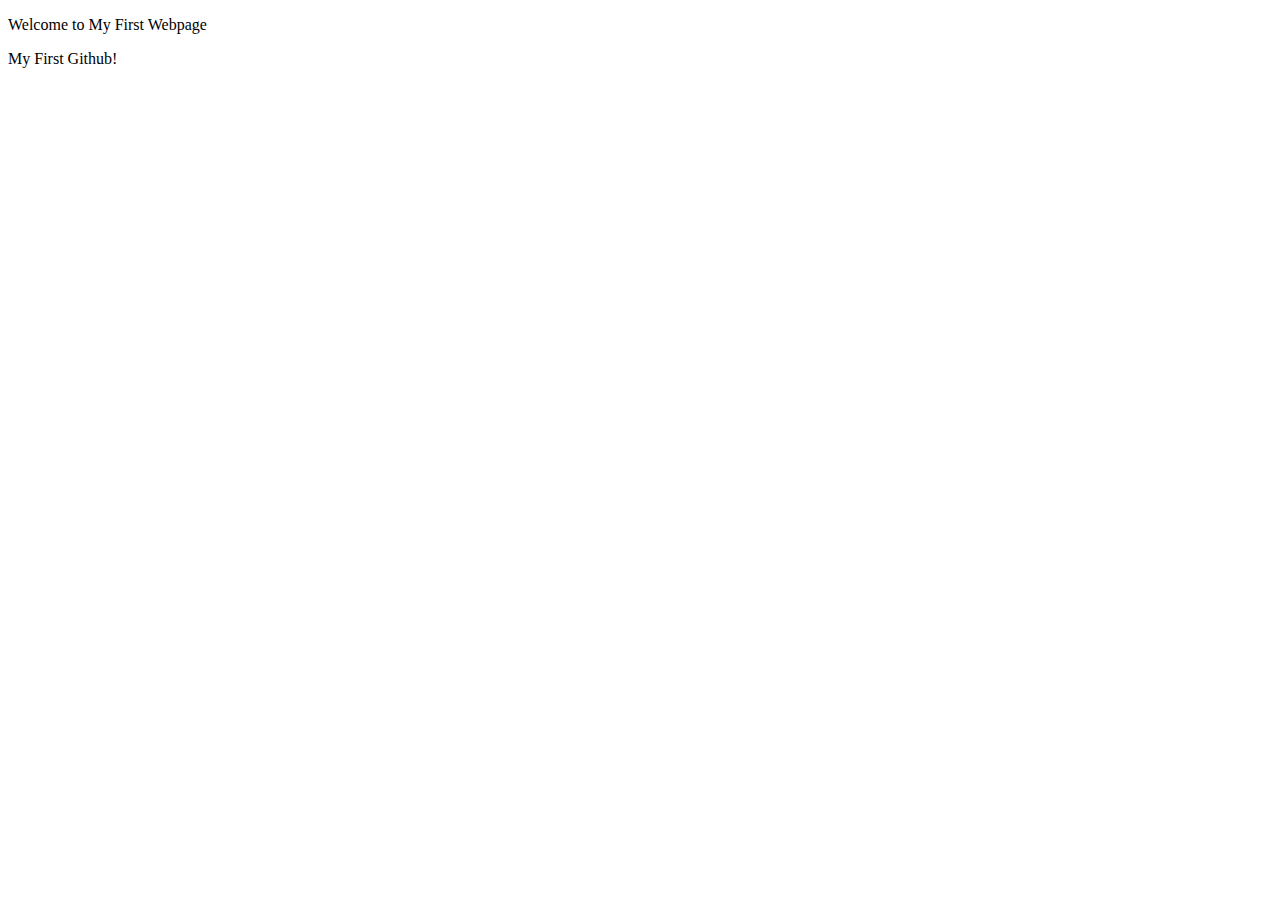
<file: index.html>
<!DOCTYPE html>
<html lang="en">
<head>
    <title>My First Webpage</title>
    <meta charset="utf-8">    
</head>
<body>

    <p>Welcome to My First Webpage</p>
    <p>My First Github!</p>
</body>

</html>
</file>
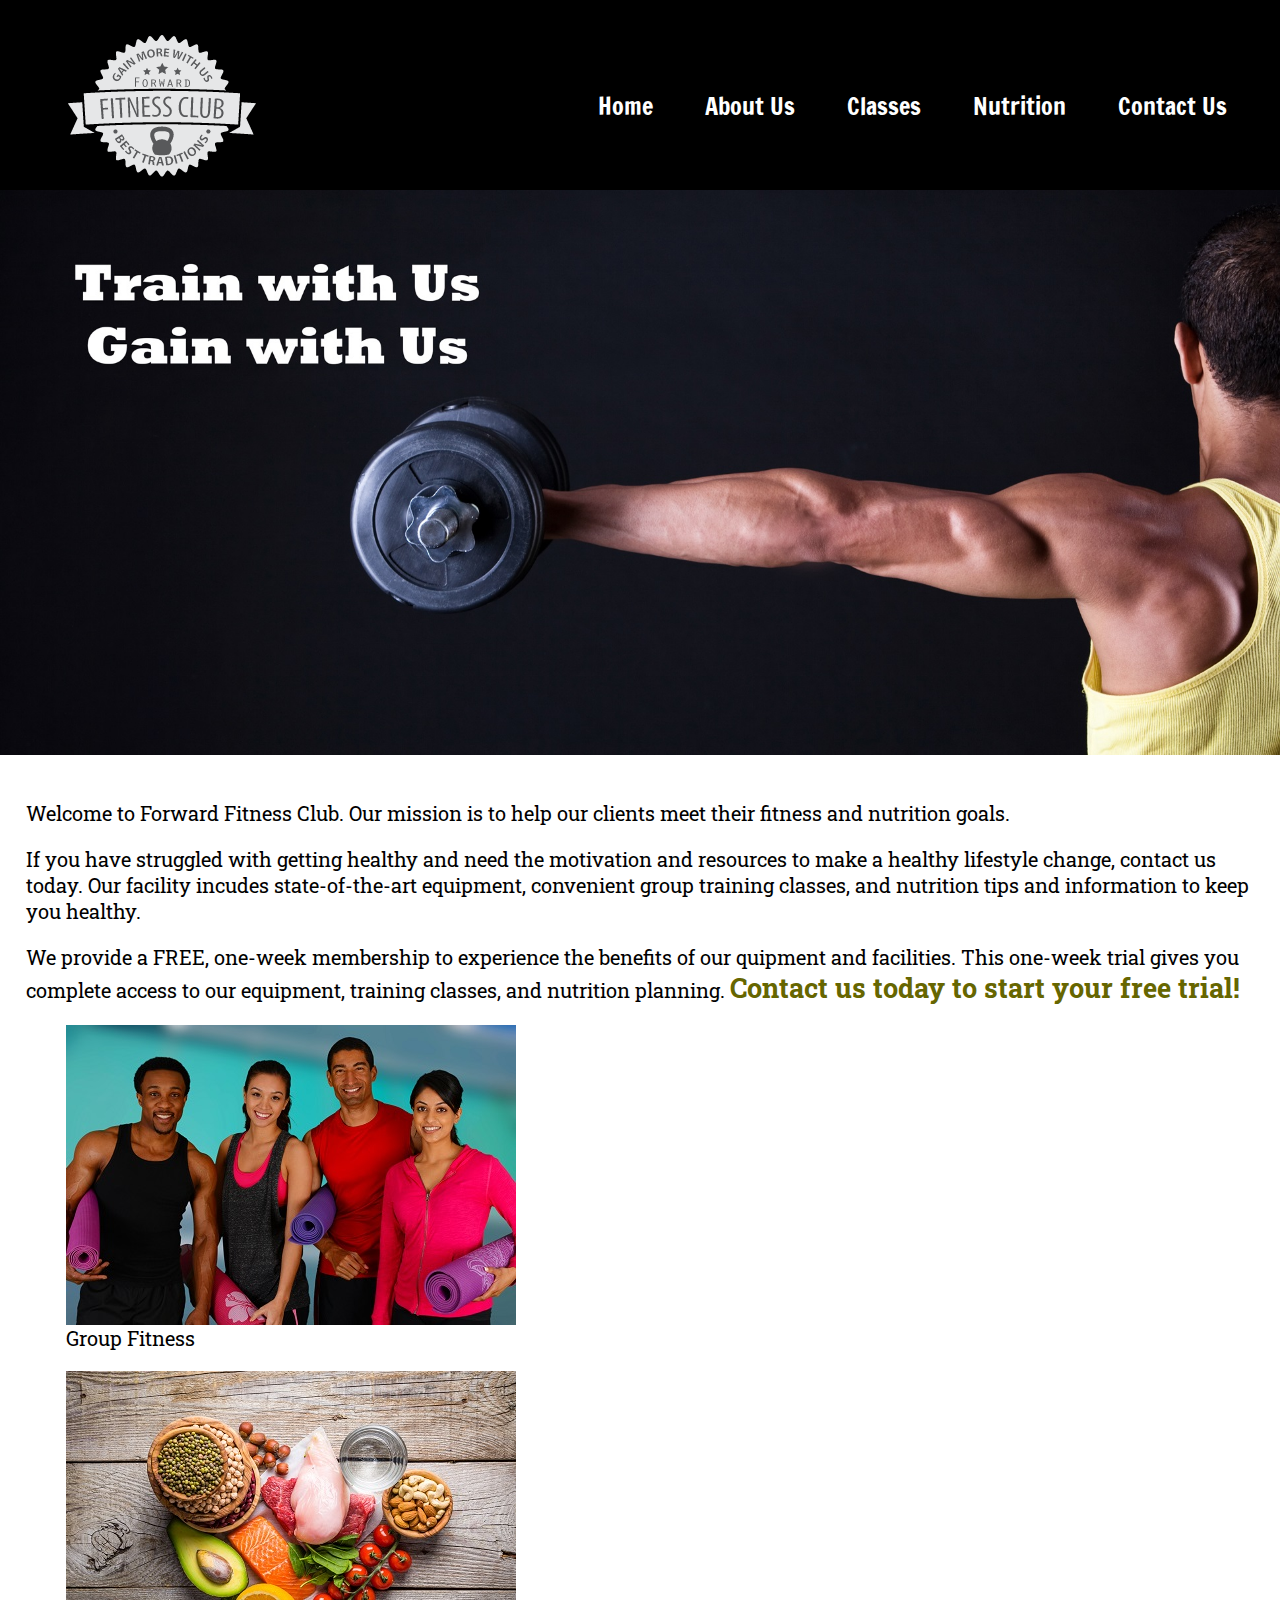
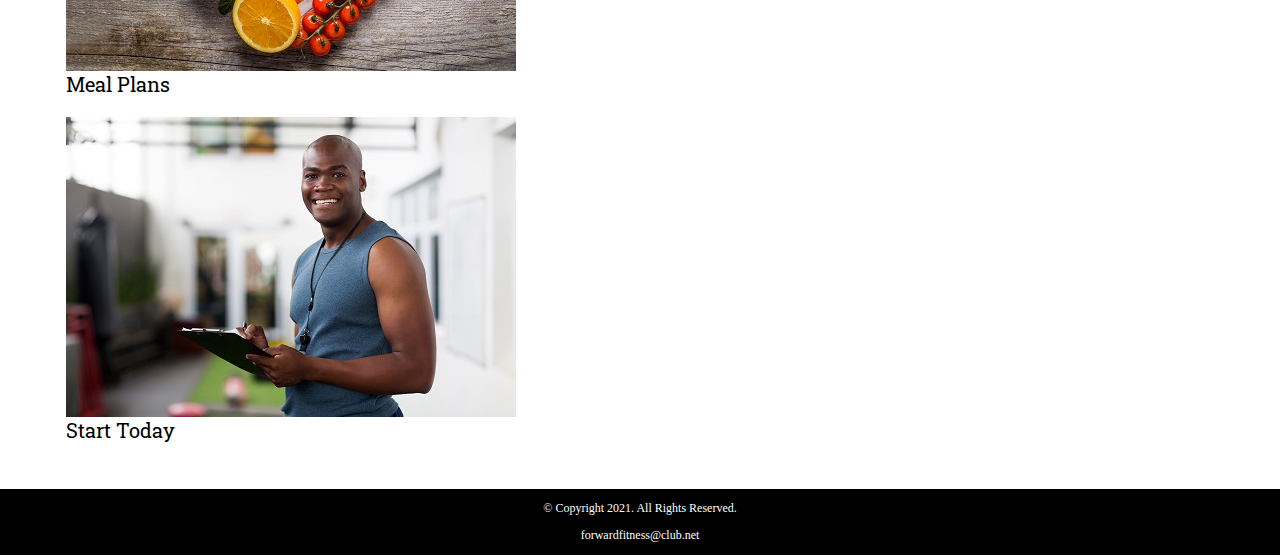
<file: fitness/index.html>
<!DOCTYPE html>
<!-- This website template was created by: Sorwar Ahmed-->
<html lang="en">
    <head>
        <title>Forward Fitness Club</title>
        <meta charset="utf-8">
        <link rel="stylesheet" href="css/styles.css">
        <meta name="viewport" content="width=device-width, initial-scale=1.0">
        <link href="https://fonts.googleapis.com/css2?family=Francois+One&family=Roboto+Slab&display=swap" rel="stylesheet">
        <link rel="shortcut icon" href="images/favicon.ico">
        <link rel="icon" type="image/png" sizes="32x32" href="images/favicon-32.png">
        <link rel="apple-touch-icon" sizes="180x180" href="images/apple-touch-icon.png">
        <link rel="icon" sizes="192x192" href="images/android-chrome-192.png">
    </head>
    <body>
        <div id="container">
            <!-- Use the header area for the website name or logo -->
            <header>
                <a href="index.html"><img src="images/forward-fitness-logo.png" alt="Forward Fitness Club Logo"></a>
            </header>

            <!--Use the nav area to add hyperlinks to other pages within the website -->
            <nav>
                <ul>
                    <li><a href="index.html">Home</a></li> 
                    <li><a href="about.html">About Us</a></li> 
                    <li><a href="classes.html">Classes</a></li> 
                    <li><a href="nutrition.html">Nutrition</a></li> 
                    <li><a href="contact.html">Contact Us</a></li>
                </ul>

            </nav>

            <!-- Hero Image -->
            <div id="hero" class="tablet-desktop">
                <img src="images/hero-image.jpg" alt="left arm extended holding a weight">
            </div>

            <!-- Use the main area to add the main content of the webpage -->
            <main>

                <div class="mobile">
                    <p>Welcome to Forward Fitness Club. Our mission is to help our clients meet their fitness and nutrition goals.</p>

                    <h3>FREE One-Week Trial Membership!</h3>
                    <p>Call Us Today to Get Started</p>
                    <p class="tel-link"><a href="tel:8145559608">(814) 555-9608</a></p>

                    <h4>Fitness Club Hours:</h4>
                    <ul class="hours">
                        <li>Mon - Thu: 6:00am - 6:00pm</li>
                        <li>Friday: 6:00am - 4:00pm</li>
                        <li> Saturday: 8:00am - 6:00pm</li>
                        <li>Sunday: Closed</li>
                    </ul>

                </div>

                <div class="tablet-desktop">
                    <p>Welcome to Forward Fitness Club. Our mission is to help our clients meet their fitness and nutrition goals.</p>

                    <p>If you have struggled with getting healthy and need the motivation and resources to make a healthy lifestyle change, contact us today. Our facility incudes state-of-the-art equipment, convenient group training classes, and nutrition tips and information to keep you healthy.</p>

                    <p>We provide a FREE, one-week membership to experience the benefits of our quipment and facilities. This one-week trial gives you complete access to our equipment, training classes, and nutrition planning. <span class="action">Contact us today to start your free trial!</span></p>
                </div>

                <div class="grid">
                    <figure class="frame">
                        <a href="classes.html"><img src="images/fitness-group.jpg" alt="group of fitness people"></a>
                        <figcaption class="pic-text">Group Fitness</figcaption>
                    </figure>

                    <figure class="frame">
                        <a href="nutrition.html"><img src="images/food-heart.jpg" alt="healthy food in the shape of a heart"></a>
                        <figcaption class="pic-text">Meal Plans</figcaption>
                    </figure>

                    <figure class="frame">
                        <a href="contact.html"><img src="images/personal-trainer.jpg" alt="personal trainer with a clipboard"></a>
                        <figcaption class="pic-text">Start Today</figcaption>
                    </figure>


                </div>
            </main>

            <!-- Use the footer area to add webpage footer content -->
            <footer>
                <p>&copy; Copyright 2021. All Rights Reserved.</p>
                <p><a href="mailto:forwardfitness@club.net">forwardfitness@club.net</a></p>
        </footer>
        </div>
    </body>    
</html>
</file>
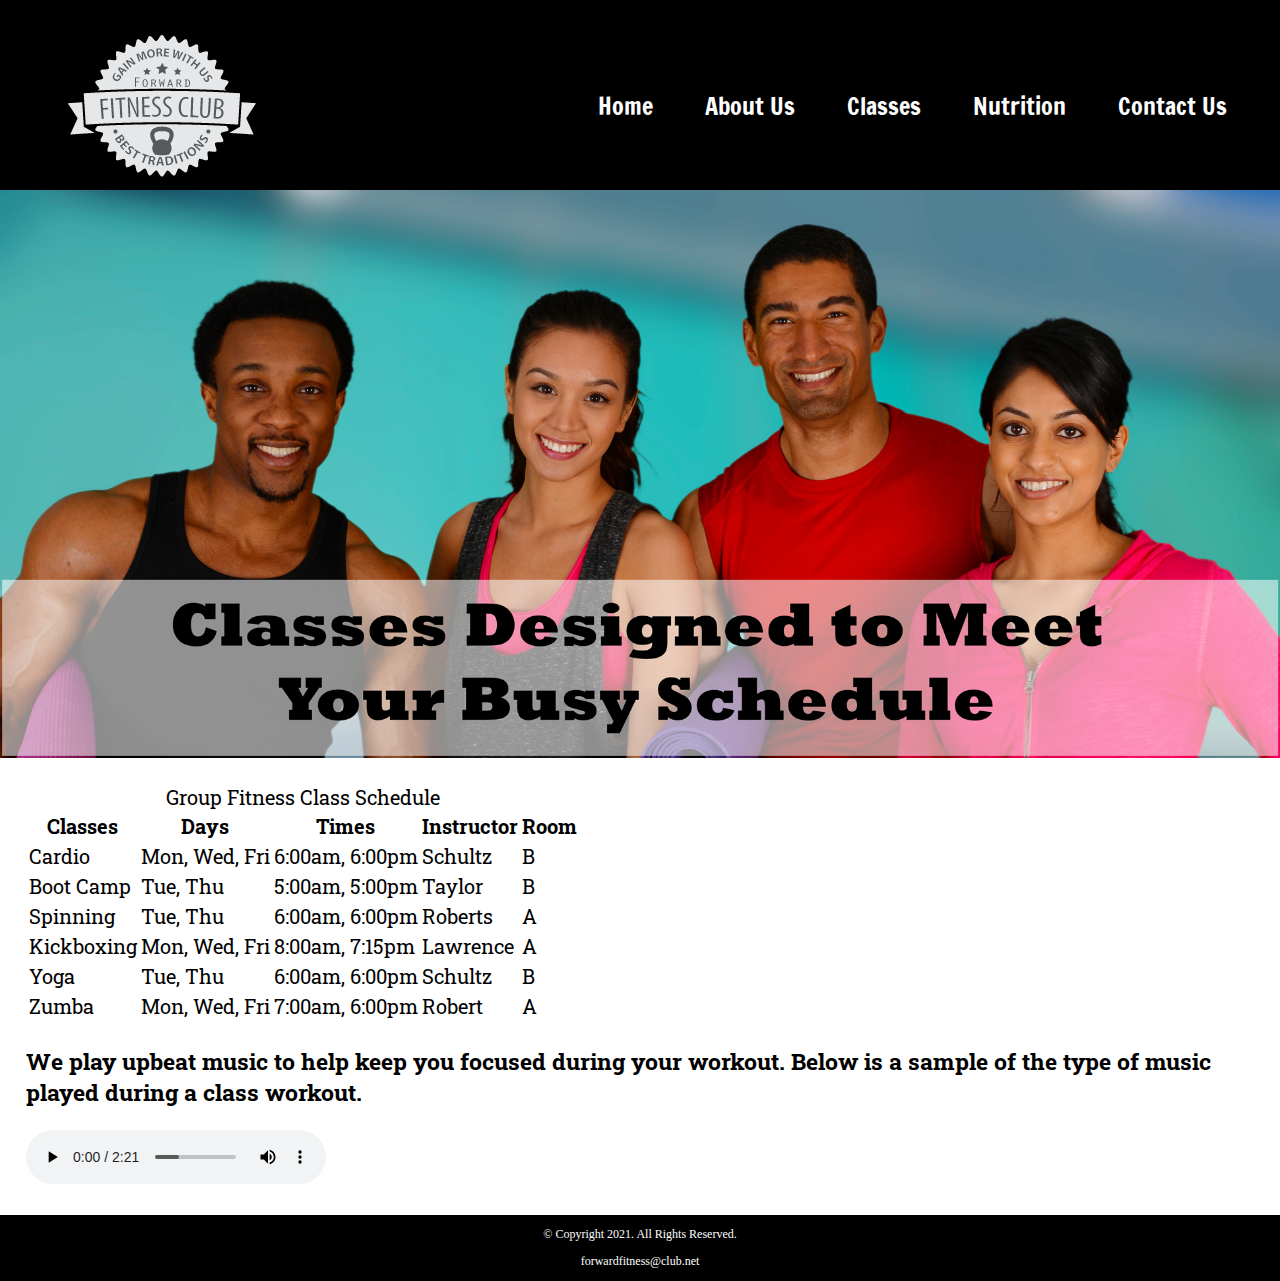
<file: fitness/classes.html>
<!DOCTYPE html>
<!-- This website template was created by: Sorwar Ahmed-->
<html lang="en">
    <head>
        <title>Forward Fitness Club</title>
        <meta charset="utf-8">
        <link rel="stylesheet" href="css/styles.css">
        <meta name="viewport" content="width=device-width, initial-scale=1.0">
        <link href="https://fonts.googleapis.com/css2?family=Francois+One&family=Roboto+Slab&display=swap" rel="stylesheet">
        <link rel="shortcut icon" href="images/favicon.ico">
        <link rel="icon" type="image/png" sizes="32x32" href="images/favicon-32.png">
        <link rel="apple-touch-icon" sizes="180x180" href="images/apple-touch-icon.png">
        <link rel="icon" sizes="192x192" href="images/android-chrome-192.png">
    </head>
    <body>
        <div id="container">
        <!-- Use the header area for the website name or logo -->
        <header>
            <a href="index.html"><img src="images/forward-fitness-logo.png" alt="Forward Fitness Club Logo"></a>
        </header>

        <!--Use the nav area to add hyperlinks to other pages within the website -->
        <nav>
            <ul>
                <li><a href="index.html">Home</a></li> 
                <li><a href="about.html">About Us</a></li> 
                <li><a href="classes.html">Classes</a></li> 
                <li><a href="nutrition.html">Nutrition</a></li> 
                <li><a href="contact.html">Contact Us</a></li>
            </ul>

        </nav>

        <!-- Classes Hero Image -->
        <div id="hero" class="tablet-desktop">
            <img src="images/classes-hero-image.jpg" alt="group of fitness people">
        </div>

        <!-- Use the main area to add the main content of the webpage -->
        <main>

            <div class="mobile">

                <h3>Group Fitness Classes</h3>
                <p>Boot Camp: TR 5am &amp; 5pm</p>
                <p>Cardio: MWF 6am &amp; 6pm</p>
                <p>Kickboxing: MWF 8am &amp; 7:15pm</p>
                <p>Spinning: TR 6am &amp; 6pm</p>
                <p>Yoga: TR 6am &amp; 6pm</p>
                <p>Zumba: MWF 7am &amp; 6pm</p>

            </div>

            <div class="tablet-desktop">
                <table><!-- Start Table-->
                    <caption>Group Fitness Class Schedule</caption>
                    <tr><!-- Row 1 -->
                        <th>Classes</th>
                        <th>Days</th>
                        <th>Times</th>
                        <th>Instructor</th>
                        <th>Room</th>
                    </tr>
                    <tr><!-- Row 2 -->
                        <td>Cardio</td>
                        <td>Mon, Wed, Fri</td>
                        <td>6:00am, 6:00pm</td>
                        <td>Schultz</td>
                        <td>B</td>
                    </tr>
                    <tr><!-- Row 3 -->
                        <td>Boot Camp</td>
                        <td>Tue, Thu</td>
                        <td>5:00am, 5:00pm</td>
                        <td>Taylor</td>
                        <td>B</td>
                    </tr>
                    <tr><!-- Row 4 -->
                        <td>Spinning</td>
                        <td>Tue, Thu</td>
                        <td>6:00am, 6:00pm</td>
                        <td>Roberts</td>
                        <td>A</td>
                    </tr>
                    <tr><!-- Row 5 -->
                        <td>Kickboxing</td>
                        <td>Mon, Wed, Fri</td>
                        <td>8:00am, 7:15pm</td>
                        <td>Lawrence</td>
                        <td>A</td>
                    </tr>
                    <tr><!-- Row 6 -->
                        <td>Yoga</td>
                        <td>Tue, Thu</td>
                        <td>6:00am, 6:00pm</td>
                     <td>Schultz</td>
                     <td>B</td>
                     </tr>
                    <tr><!-- Row 7 -->
                        <td>Zumba</td>
                        <td>Mon, Wed, Fri</td>
                        <td>7:00am, 6:00pm</td>
                        <td>Robert</td>
                        <td>A</td>
                    </tr>
                </table>

            </div>

            <div id="music-sample">
                <h3>We play upbeat music to help keep you focused during your workout. Below is a sample of the type of music played during a class workout.</h3>
                <audio controls>
                    <source src="media/ffc_audio.mp3" type="audio/mp3">
                    <source src="media/ffc_audio.ogg" type="audio/ogg">
                    <p>Your browser does not support the audio element.</p>    
                </audio>


            </div>

        </main>

        <!-- Use the footer area to add webpage footer content -->
        <footer>
            <p>&copy; Copyright 2021. All Rights Reserved.</p>
            <p><a href="mailto:forwardfitness@club.net">forwardfitness@club.net</a></p>
        </footer>
        </div>
    </body>    
</html>
</file>
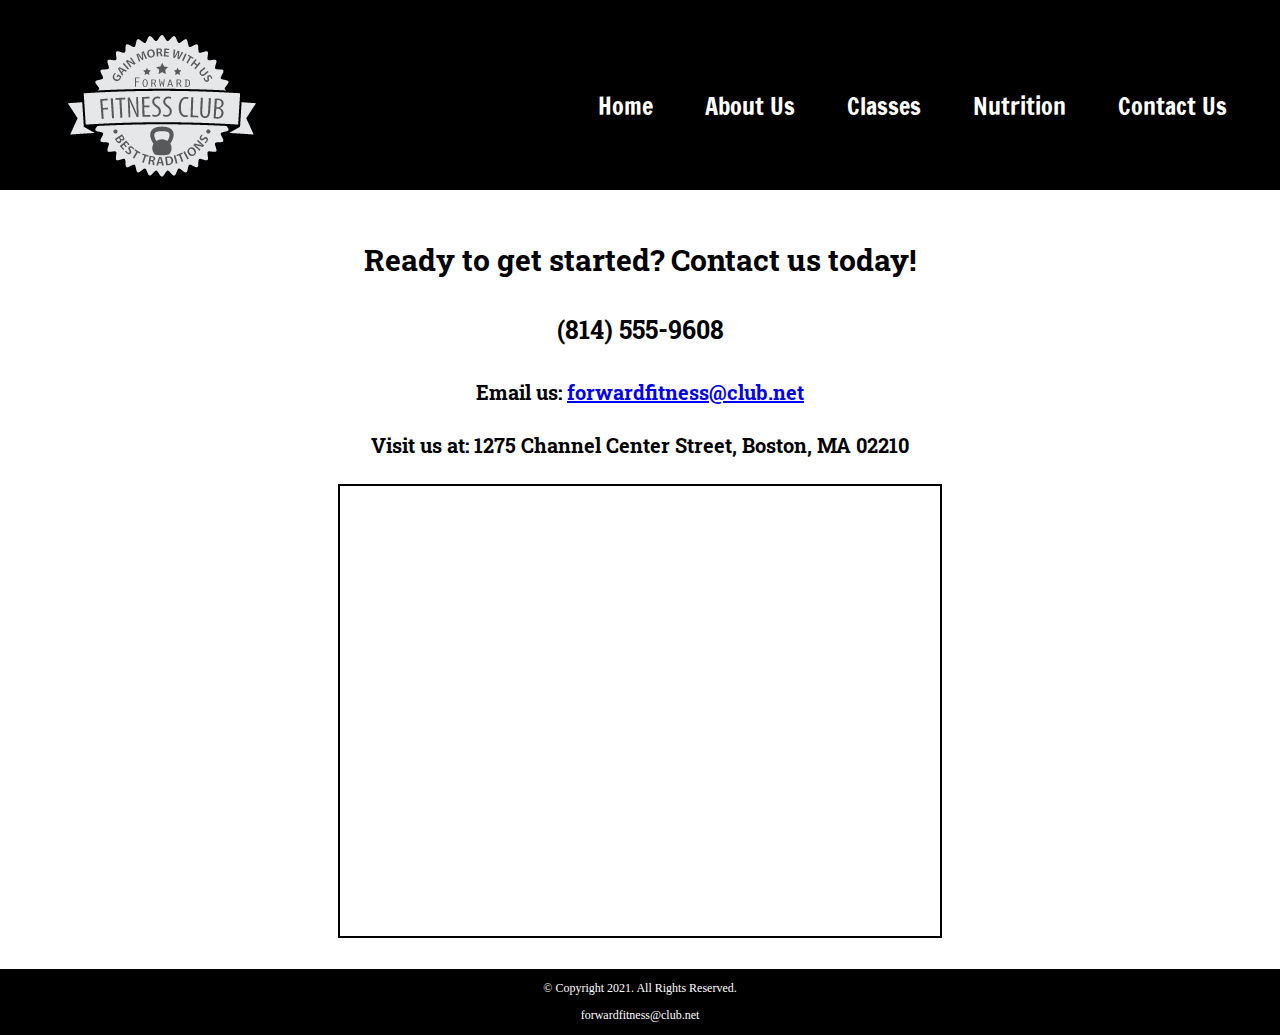
<file: fitness/contact.html>
<!DOCTYPE html>
<!-- This website template was created by: Sorwar Ahmed-->
<html lang="en">
    <head>
        <title>Forward Fitness Club</title>
        <meta charset="utf-8">
        <link rel="stylesheet" href="css/styles.css">
        <meta name="viewport" content="width=device-width, initial-scale=1.0">
        <link href="https://fonts.googleapis.com/css2?family=Francois+One&family=Roboto+Slab&display=swap" rel="stylesheet">
    </head>
    <body>
        <div id="container">
        <!-- Use the header area for the website name or logo -->
        <header>
            <a href="index.html"><img src="images/forward-fitness-logo.png" alt="Forward Fitness Club Logo"></a>
        </header>

        <!--Use the nav area to add hyperlinks to other pages within the website -->
        <nav>
            <ul>
                <li><a href="index.html">Home</a></li> 
                <li><a href="about.html">About Us</a></li> 
                <li><a href="classes.html">Classes</a></li> 
                <li><a href="nutrition.html">Nutrition</a></li> 
                <li><a href="contact.html">Contact Us</a></li>
            </ul>
        </nav>
        <!-- Use the main area to add the main content of the webpage -->
        <main>
            <div id="contact">
                <h2>Ready to get started? Contact us today!</h2>
                <h4 class="mobile tel-link"><a href="tel:8145559608">(814) 555-9608</a></h4>
                <h4 class="tablet-desktop tel-num">(814) 555-9608</h4>
                <h4>Email us: <a href="mailto:forwardfitnessclub.net" class="contact-mail-link">forwardfitness@club.net</a></h4>
                <h4>Visit us at: 1275 Channel Center Street, Boston, MA 02210</h4>
                
                <iframe src="https://www.google.com/maps/embed?pb=!1m18!1m12!1m3!1d2948.8519431796576!2d-71.05362211984836!3d42.345679879289776!2m3!1f0!2f0!3f0!3m2!1i1024!2i768!4f13.1!3m3!1m2!1s0x89e37a7dc2b67e7b%3A0x36ec93427cd9c5f1!2sChannel%20Center%20St%2C%20Boston%2C%20MA%2002210!5e0!3m2!1sen!2sus!4v1612318155804!5m2!1sen!2sus" width="600" height="450" allowfullscreen="" aria-hidden="false" tabindex="0" class="map"></iframe>

            </div>
        </main>

        <!-- Use the footer area to add webpage footer content -->
        <footer>
            <p>&copy; Copyright 2021. All Rights Reserved.</p>
            <p><a href="mailto:forwardfitness@club.net">forwardfitness@club.net</a></p>
        </footer>
        </div>
    </body>    
</html>
</file>
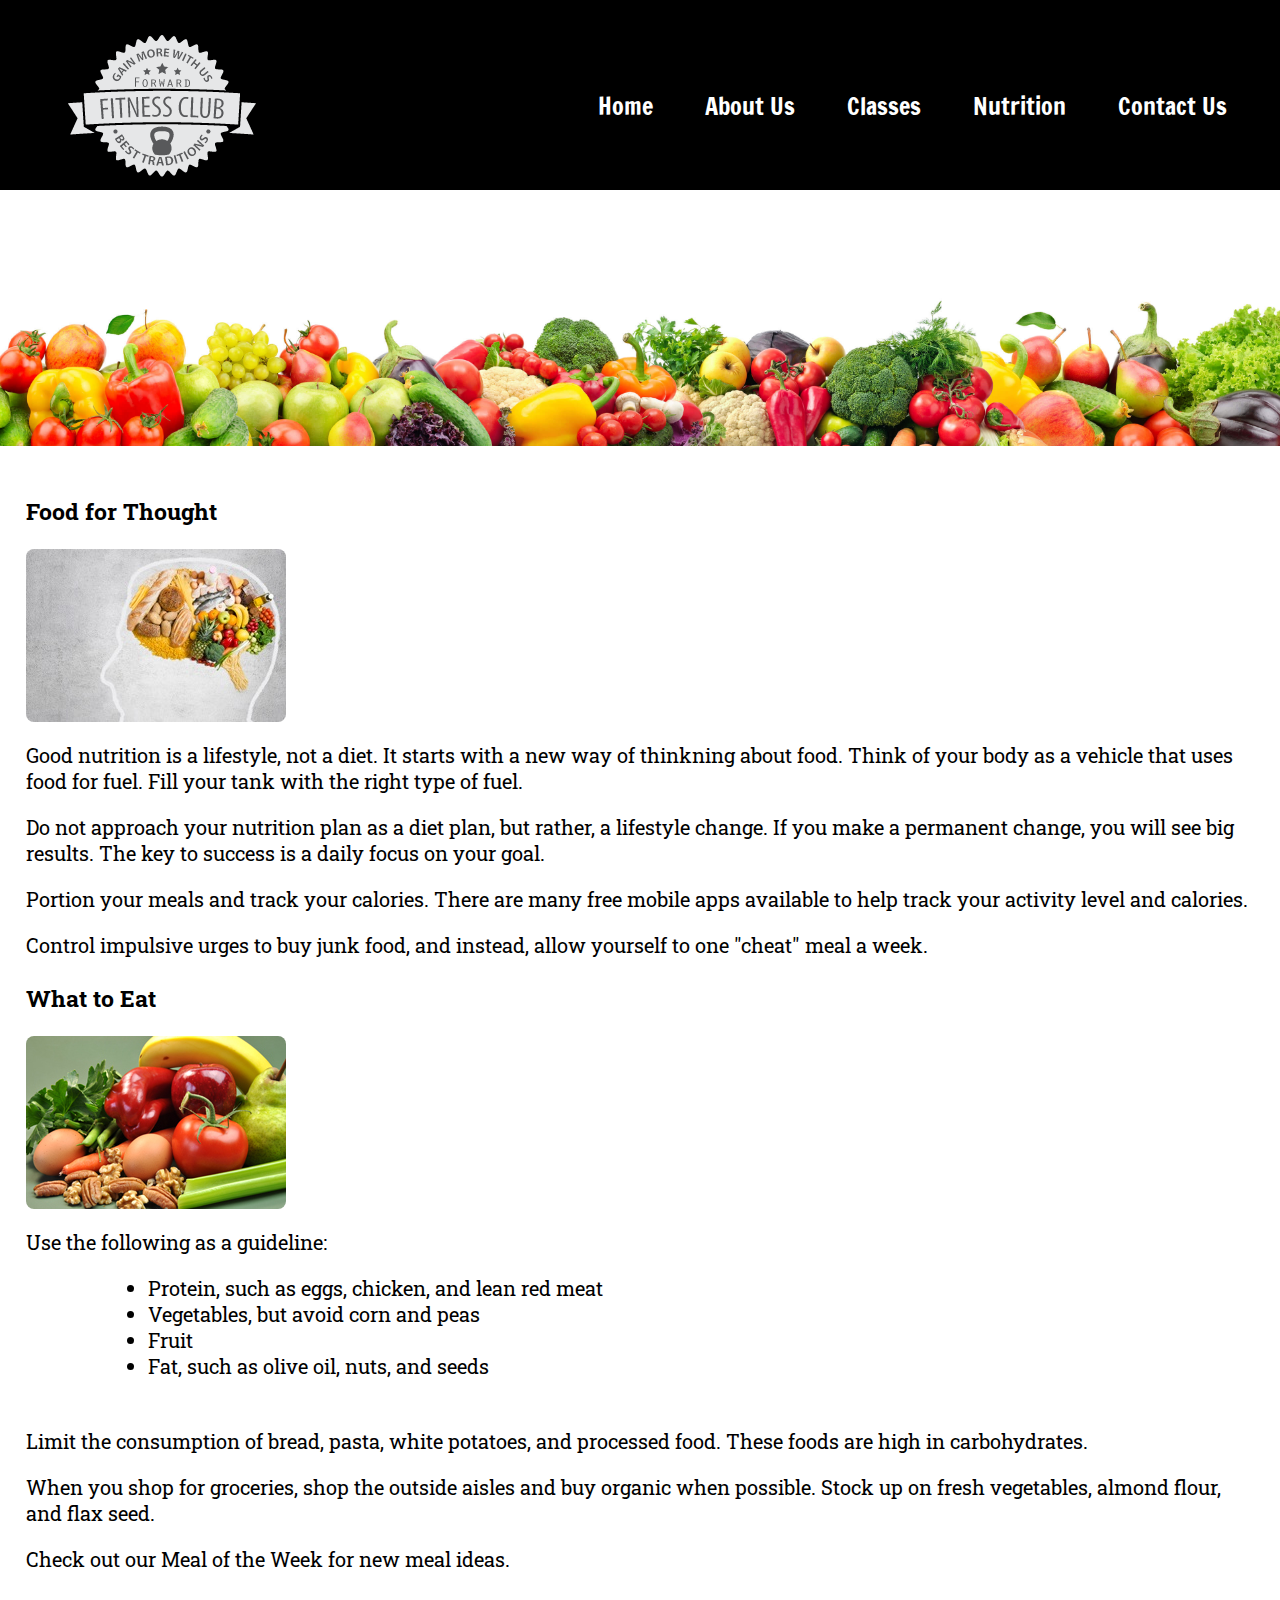
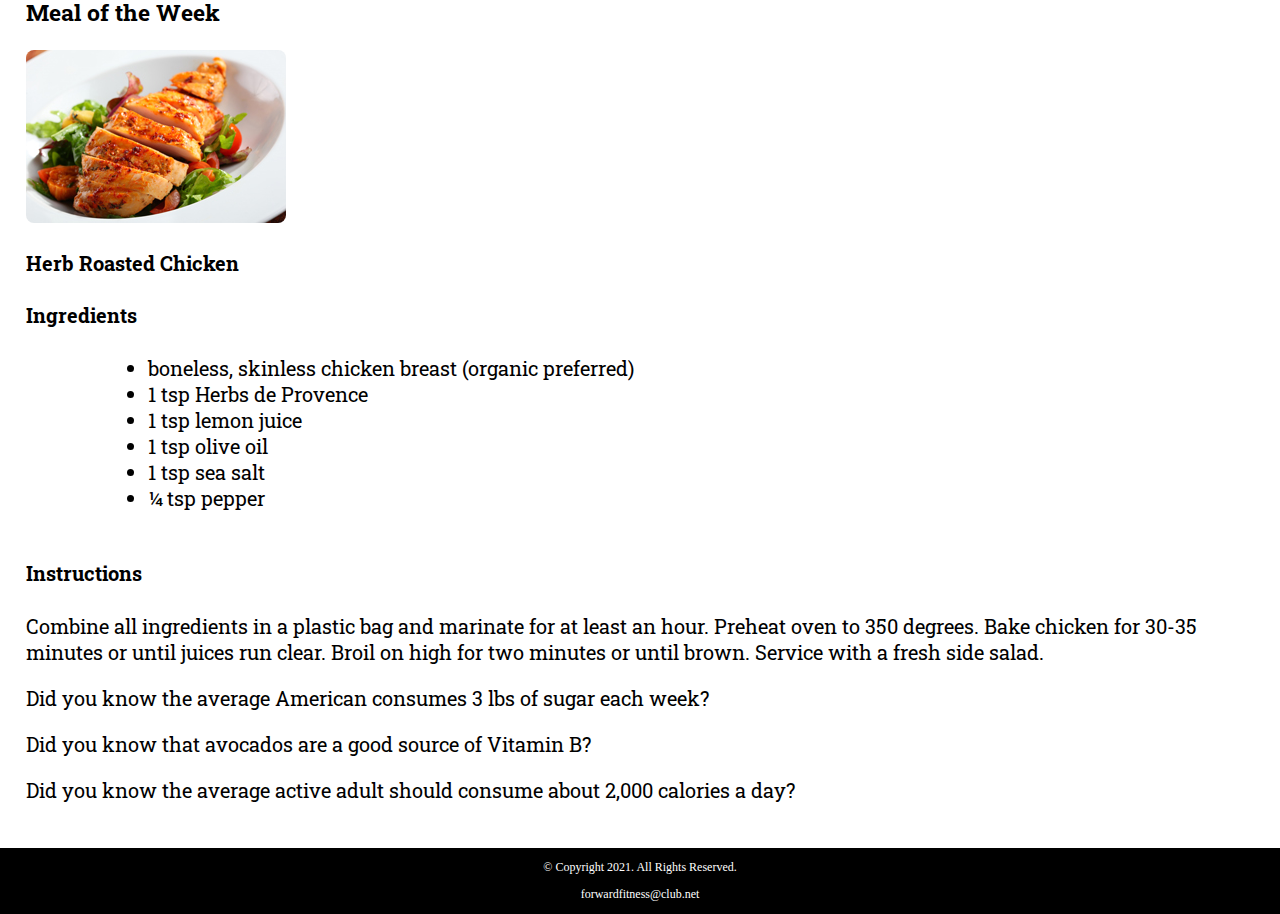
<file: fitness/nutrition.html>
<!DOCTYPE html>
<!-- This website template was created by: Sorwar Ahmed-->
<html lang="en">
    <head>
        <title>Forward Fitness Club</title>
        <meta charset="utf-8">
        <link rel="stylesheet" href="css/styles.css">
        <meta name="viewport" content="width=device-width, initial-scale=1.0">
        <link href="https://fonts.googleapis.com/css2?family=Francois+One&family=Roboto+Slab&display=swap" rel="stylesheet">
        <link rel="shortcut icon" href="images/favicon.ico">
        <link rel="icon" type="image/png" sizes="32x32" href="images/favicon-32.png">
        <link rel="apple-touch-icon" sizes="180x180" href="images/apple-touch-icon.png">
        <link rel="icon" sizes="192x192" href="images/android-chrome-192.png">
    </head>
    <body>
        <div id="container">
        <!-- Use the header area for the website name or logo -->
        <header>
            <a href="index.html"><img src="images/forward-fitness-logo.png" alt="Forward Fitness Club Logo"></a>
        </header>

        <!--Use the nav area to add hyperlinks to other pages within the website -->
        <nav>
            <ul>
                <li><a href="index.html">Home</a></li> 
                <li><a href="about.html">About Us</a></li> 
                <li><a href="classes.html">Classes</a></li> 
                <li><a href="nutrition.html">Nutrition</a></li> 
                <li><a href="contact.html">Contact Us</a></li>
            </ul>

        </nav>

        </-- Nutrition Hero Image -->
        <div id="hero">
            <img src="images/hero-veggies.jpg" alt="fresh vegetables">
        </div>

        <!-- Use the main area to add the main content of the webpage -->
        <main class="grid">
            <article>
                <h3>Food for Thought</h3>
                <img src="images/food-thought.jpg" alt="food for thought image" class="round">
                <p>Good nutrition is a lifestyle, not a diet. It starts with a new way of thinkning about food. Think of your body as a vehicle that uses food for fuel. Fill your tank with the right type of fuel.</p>
                <p>Do not approach your nutrition plan as a diet plan, but rather, a lifestyle change. If you make a permanent change, you will see big results. The key to success is a daily focus on your goal.</p>
                <p>Portion your meals and track your calories. There are many free mobile apps available to help track your activity level and calories.</p>
                <p>Control impulsive urges to buy junk food, and instead, allow yourself to one "cheat" meal a week.</p>
            </article>

            <article>
                <h3>What to Eat</h3>
                <img src="images/fresh-food.jpg" alt="fresh vegetables, fruit, eggs, and nuts" class="round">
                <p>Use the following as a guideline:</p>
                <ul>
                    <li>Protein, such as eggs, chicken, and lean red meat</li>
                    <li>Vegetables, but avoid corn and peas</li>
                    <li>Fruit</li>
                    <li>Fat, such as olive oil, nuts, and seeds</li>
                </ul>
                <p>Limit the consumption of bread, pasta, white potatoes, and processed food. These foods are high in carbohydrates.</p>
                <p>When you shop for groceries, shop the outside aisles and buy organic when possible. Stock up on fresh vegetables, almond flour, and flax seed.</p>
                <p>Check out our Meal of the Week for new meal ideas.</p>
            </article>

            <article>
                <h3>Meal of the Week</h3>
                <img src="images/food-chicken.jpg" alt="herb roasted chicken" class="round">
                <h4>Herb Roasted Chicken</h4>
                <h4>Ingredients</h4>
                <ul>
                    <li>boneless, skinless chicken breast (organic preferred)</li>
                    <li>1 tsp Herbs de Provence</li>
                    <li>1 tsp lemon juice</li>
                    <li>1 tsp olive oil</li>
                    <li>1 tsp sea salt</li>
                    <li>&frac14; tsp pepper</li>
                </ul>
                <h4>Instructions</h4>
                <p>Combine all ingredients in a plastic bag and marinate for at least an hour. Preheat oven to 350 degrees. Bake chicken for 30-35 minutes or until juices run clear. Broil on high for two minutes or until brown. Service with a fresh side salad.</p>
            </article>

            <aside class="tablet-desktop grid-item4">
                <p>Did you know the average American consumes 3 lbs of sugar each week?</p>
                <p>Did you know that avocados are a good source of Vitamin B?</p>
                <p>Did you know the average active adult should consume about 2,000 calories a day?</p>
            </aside>


        </main>

        <!-- Use the footer area to add webpage footer content -->
        <footer>
            <p>&copy; Copyright 2021. All Rights Reserved.</p>
            <p><a href="mailto:forwardfitness@club.net">forwardfitness@club.net</a></p>
        </footer>
        </div>
    </body>    
</html>
</file>
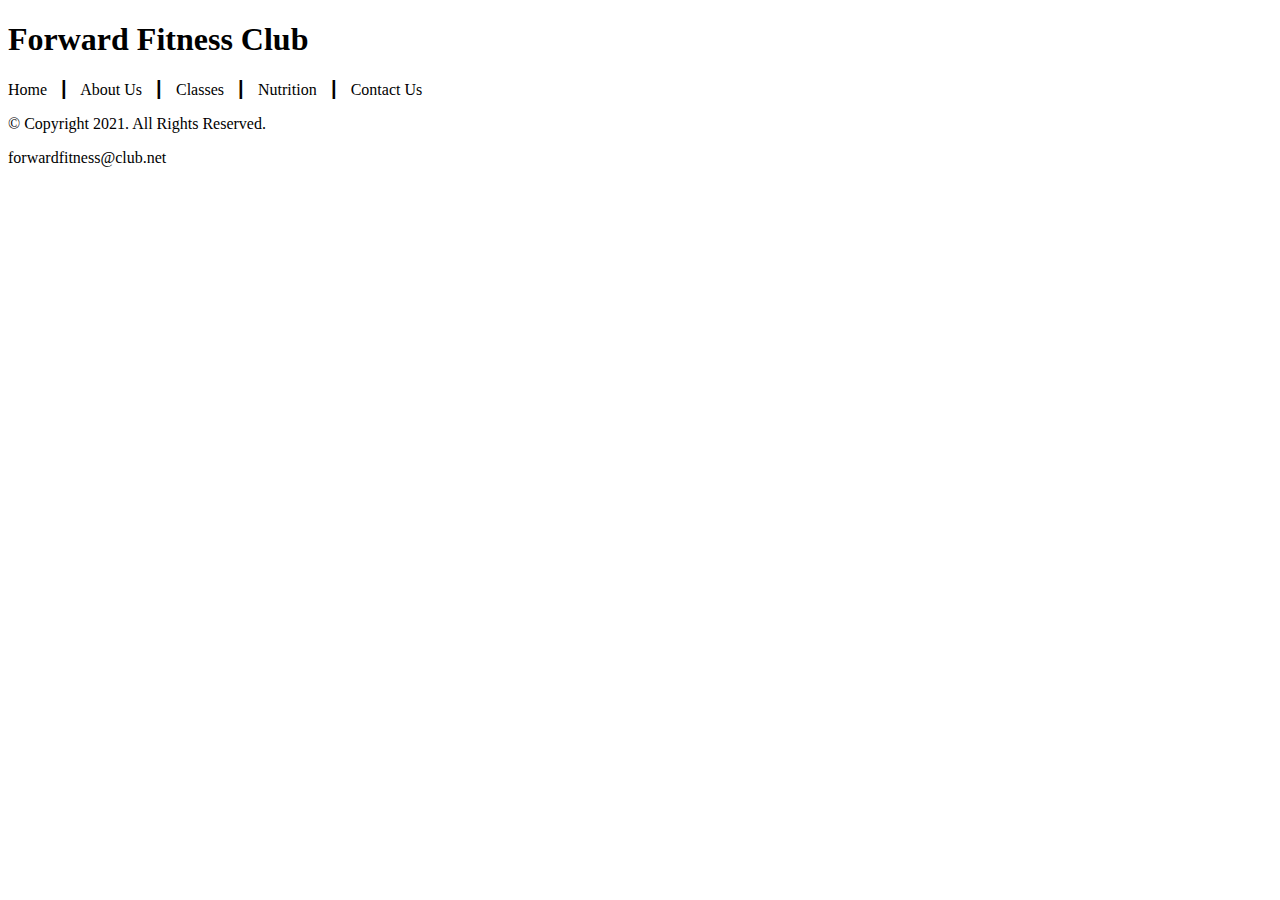
<file: fitness/template.html>
<!DOCTYPE html>
<!-- This website template was created by: Sorwar Ahmed-->
<html lang="en">
    <head>
        <title>Forward Fitness Club</title>
        <meta charset="utf-8">
    </head>
    <body>
        <!-- Use the header area for the website name or logo -->
        <header>
            <h1>Forward Fitness Club</h1>
        </header>

        <!--Use the nav area to add hyperlinks to other pages within the website -->
        <nav>
            <p>
                Home &nbsp; &#9475; &nbsp;
                About Us &nbsp; &#9475; &nbsp;
                Classes &nbsp; &#9475; &nbsp;
                Nutrition &nbsp; &#9475; &nbsp;
                Contact Us
            </p>
        </nav>
        <!-- Use the main area to add the main content of the webpage -->
        <main>

        </main>

        <!-- Use the footer area to add webpage footer content -->
        <footer>
            <p>&copy; Copyright 2021. All Rights Reserved.</p>
            <p>forwardfitness@club.net</p>
        </footer>
    </body>    
</html>
</file>
<file: fitness/css/styles.css>
/*
Author:
Date:
File name: style.css
*/

/* CSS Reset */
body, header, nav, main, footer, h1, div, img, ul {
    margin: 0;
    padding: 0;
    border: 0;
}

/* Style rules for body and images */
body {
    background-color: #000;
}

img {
    max-width: 100%;
    display: block;
}

/* Style rules for mobile viewport */

/* Style rule for header */
header {
    position: -webkit-sticky;
    position: sticky;
    top: 0;
    background-color: #000;
    height: 190px;
}

header img {
    margin: 0 auto;
}

/* Style rules for navigation area */
nav {
    padding: 1%;
    margin-bottom: 1%;
}

nav ul {
    list-style-type: none;
    text-align: center;
}

nav li {
    font-size: 1.5em;
    font-family: 'Francois One', sans-serif;
    border-top: 1px solid #fff;
}

nav li:first-child {
    border-top: none;
}

nav li a {
    display: block;
    color: #fff;
    padding: 0.5em 1em;
    text-decoration: none;
}

/* Show mobile class, hide tablet-desktop class */
.mobile {
    display: block;
}

.tablet-desktop {
    display: none;
}

/* Style rules for main content */
main {
    background-color: #fff;
    padding: 2%;
    font-size: 1.25em;
    font-family: 'Roboto Slab', serif;
}

.tel-link {
    background-color: #404040;
    padding: 2%;
    margin: 0 auto;
    width: 80%;
    text-align: center;
    border-radius: 5px;
}

.tel-link a {
    color: #fff;
    text-decoration: none;
    font-size: 1.5em;
    display: block;
}

.hours {
    margin-left: 10%;
}

.action {
    font-size: 1.35em;
    color: #666600;
    font-weight: bold;
}

#weights, #cardio, #training {
    margin: 0 2%;
}

.round {
    border-radius: 8px;
}

.external-link {
    color: #666600;
    font-weight: bold;
    text-decoration: none;
}

#contact {
    text-align: center;
}

#contact .contact-email-link {
    color: #666600;
    text-decoration: none;
}

.map {
    border: 2px solid #000;
    width: 95%;
    height: 50%;
}

/* Style rules for footer content */
footer p {
    font-size: 0.75em;
    text-align: center;
    color: #fff;
    padding: 0 1em;
}

footer p a {
    color: #fff;
    text-decoration: none;
}

/* Media Query for Tablet Viewpoint */
@media screen and (min-width: 630px), print {
    /* Tablet Viewport: Show tablet-desktop class, hide mobile class */
    .tablet-desktop {
        display: block;
    }

    .mobile {
        display: none;
    }

    /* Tablet Viewport: Style rule for header */
    header {
        position: static;
        padding-bottom: 2%;
    }

    /* Tablet Viewport: Style rules for nav area */
    nav li {
        border-top: none;
        display: inline-block;
        border-right: 1px solid #fff;
    }

    nav li:last-child {
        border-right: none;
    }

    nav li a {
        padding: 0.1em 0.75em;
    }

    /* Tablet Viewport: Style rules for main content area */
    main ul {
        margin: 0 0 4% 10%;
    }

    #exercises {
        border-top: 1px solid #000;
        border-bottom: 1px solid #000;
        background-color: #f2f2f2;
        background: linear-gradient(to right, #ccc, #fff);
        padding: 1% 2%;
    }
    
    #exercises dt {
        font-weight: bold;
    }
    
    #exercises dd {
        padding: 0.5% 1% 2% 0;
    }

    .tel-num {
        font-size: 1.25em;
    }

    .map {
        width: 600px;
        height: 450px;
    }

}

/* Media Query for Desktop Viewport */
@media screen and (min-width: 1015px), print {
    /* Desktop Viewport: Style rule for header */
    header {
        width: 25%;
        float: left;
        padding-bottom: 0;
    }

    /* Desktop Viewport: Style rules for nav area */
    nav {
        float: right;
        width: 70%;
        margin: 4em 1em 0 0;
    }

    nav ul {
        text-align: right;
    }

    nav li {
        border: none;
    }

    nav li a {
        padding: 0.5em 1em;
    }

    nav li a:hover {
        color: #000;
        background-color: #fff;
    }

    /* Desktop Viewport: Style rules for main content */
    main {
        clear: left;
    }

    main h1 {
        font-size: 1.8em;
    }

    #weights, #cardio, #training {
        width: 20%;
        float: left;
        margin: 0 2%;
    }

    #exercises {
        clear: left;
    }

}

/* Media Query for Large Desktop Viewports */
@media screen and (min-width: 1921px) {

    #container {
        width: 1920px;
        margin: 0 auto;
    }
}

/* Media Query for Print */
@media print {

    body {
        background-color: #fff;
        color: #000;
    }
}
</file>
